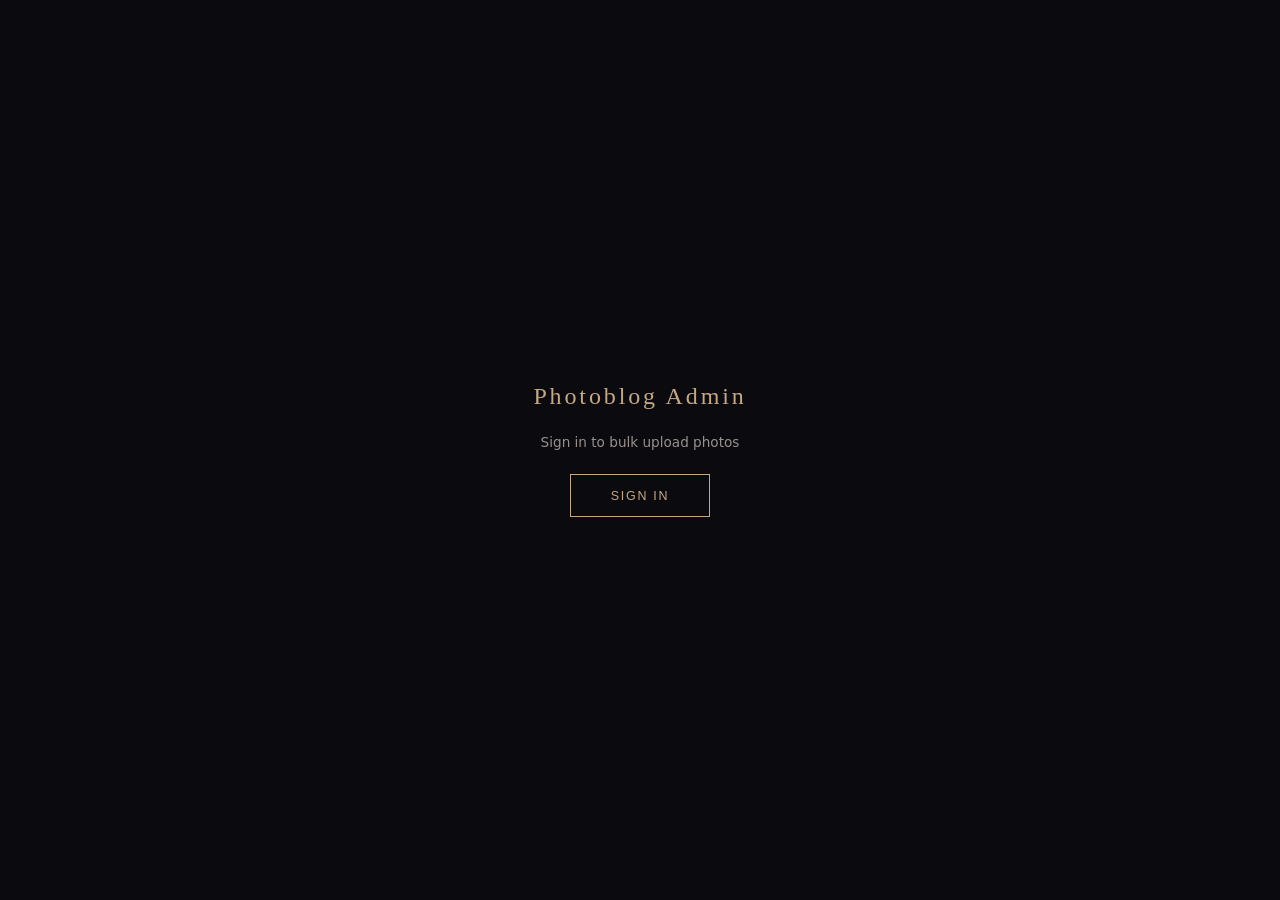
<file: admin/upload.html>
<!DOCTYPE html>
<html lang="en">
<head>
  <meta charset="UTF-8">
  <meta name="viewport" content="width=device-width, initial-scale=1.0">
  <title>Bulk Upload — Admin</title>
  <script src="https://identity.netlify.com/v1/netlify-identity-widget.js"></script>
  <style>
    :root {
      --bg: #0a0a0f; --bg-card: #111118; --bg-elevated: #16161f;
      --text: #e8e0d4; --text-muted: #98918e; --accent: #8ba3b5;
      --gold: #c4a882; --border: #1e1e2a; --green: #5a9e78; --err: #c07070;
    }
    *, *::before, *::after { margin: 0; padding: 0; box-sizing: border-box; }
    body { background: var(--bg); color: var(--text); font-family: system-ui, sans-serif; min-height: 100vh; }

    /* ── Login ── */
    #loginScreen {
      display: flex; flex-direction: column; align-items: center;
      justify-content: center; min-height: 100vh; gap: 1.5rem;
    }
    #loginScreen h1 { font-family: Georgia,serif; font-weight:300; font-size:1.5rem; color:var(--gold); letter-spacing:.12em; }
    #loginScreen p  { color: var(--text-muted); font-size: .85rem; }
    .btn-login {
      background: transparent; border: 1px solid var(--gold); color: var(--gold);
      padding: .85rem 2.5rem; font-size: .78rem; letter-spacing: .14em;
      text-transform: uppercase; cursor: pointer; transition: all .2s;
    }
    .btn-login:hover { background: var(--gold); color: var(--bg); }

    /* ── Upload screen ── */
    #uploadScreen { display: none; max-width: 1200px; margin: 0 auto; padding: 2rem; }

    .page-header {
      display: flex; align-items: center; justify-content: space-between;
      padding-bottom: 1.5rem; margin-bottom: 2rem; border-bottom: 1px solid var(--border);
    }
    .page-header h1 { font-family: Georgia,serif; font-weight:300; font-size:1.4rem; color:var(--gold); letter-spacing:.08em; }
    .page-header a { color:var(--accent); text-decoration:none; font-size:.78rem; letter-spacing:.1em; text-transform:uppercase; border-bottom:1px solid currentColor; }

    /* Drop zone */
    #dropZone {
      border: 2px dashed var(--border); background: var(--bg-card);
      padding: 4rem 2rem; text-align: center; cursor: pointer;
      transition: border-color .2s, background .2s; margin-bottom: 1.5rem;
    }
    #dropZone.dragover { border-color: var(--gold); background: var(--bg-elevated); }
    #dropZone .icon { font-size: 2.8rem; margin-bottom: .8rem; }
    #dropZone p { color: var(--text-muted); font-size: .88rem; line-height: 1.7; }
    #dropZone strong { color: var(--gold); }
    #dropZone .browse { cursor: pointer; text-decoration: underline; color: var(--accent); }

    /* Tags row */
    .tags-row { display: flex; align-items: center; gap: 1rem; margin-bottom: 1.8rem; }
    .tags-row label { color:var(--text-muted); font-size:.75rem; letter-spacing:.1em; text-transform:uppercase; white-space:nowrap; }
    .tags-row input {
      flex: 1; background: var(--bg-card); border: 1px solid var(--border);
      color: var(--text); padding: .7rem 1rem; font-size: .88rem; outline: none;
    }
    .tags-row input:focus { border-color: var(--accent); }
    .tags-row input::placeholder { color: var(--text-muted); opacity: .5; }

    /* Preview grid */
    #previewGrid { display: grid; grid-template-columns: repeat(auto-fill, minmax(240px, 1fr)); gap: 1.2rem; margin-bottom: 2rem; }

    .p-card { background: var(--bg-card); border: 1px solid var(--border); position: relative; overflow: hidden; }
    .p-card img { width:100%; aspect-ratio:3/2; object-fit:cover; display:block; }
    .p-card-fields { padding: .85rem; display: flex; flex-direction: column; gap: .55rem; }
    .p-card input, .p-card textarea {
      width:100%; background: var(--bg-elevated); border: 1px solid var(--border);
      color: var(--text); padding: .45rem .7rem; font-size: .8rem; font-family: inherit; outline: none;
    }
    .p-card input:focus, .p-card textarea:focus { border-color: var(--accent); }
    .p-card textarea { resize: none; height: 52px; }
    .p-card input::placeholder, .p-card textarea::placeholder { color: var(--text-muted); opacity: .45; }
    .remove-btn {
      position:absolute; top:.5rem; right:.5rem;
      background:rgba(10,10,15,.75); border:1px solid var(--border); color:var(--text);
      width:26px; height:26px; font-size:.78rem; cursor:pointer; display:flex; align-items:center; justify-content:center;
    }
    .badge {
      position:absolute; top:.5rem; left:.5rem; display:none;
      padding:.18rem .55rem; font-size:.68rem; letter-spacing:.08em; border:1px solid;
    }
    .p-card.uploading .badge { display:block; color:var(--accent); border-color:var(--accent); background:rgba(139,163,181,.12); }
    .p-card.done     .badge { display:block; color:var(--green); border-color:var(--green); background:rgba(90,158,120,.12); }
    .p-card.error    .badge { display:block; color:var(--err); border-color:var(--err); background:rgba(192,112,112,.12); }

    /* Actions */
    .actions {
      display: flex; align-items: center; gap: 1rem;
      padding-top: 1.5rem; border-top: 1px solid var(--border);
    }
    .btn { padding:.85rem 2rem; font-size:.78rem; letter-spacing:.12em; text-transform:uppercase; cursor:pointer; border:1px solid; transition:all .2s; font-family:inherit; }
    .btn-gold  { background:var(--gold); border-color:var(--gold); color:var(--bg); }
    .btn-gold:hover  { background:transparent; color:var(--gold); }
    .btn-gold:disabled { opacity:.4; cursor:not-allowed; }
    .btn-ghost { background:transparent; border-color:var(--border); color:var(--text-muted); }
    .btn-ghost:hover { border-color:var(--accent); color:var(--accent); }
    #statusMsg { margin-left:auto; font-size:.82rem; color:var(--accent); max-width:340px; text-align:right; }
    #statusMsg.err { color:var(--err); } #statusMsg.ok { color:var(--green); }

    /* Progress bar */
    #progressWrap { width:100%; height:3px; background:var(--border); margin-bottom:1.5rem; display:none; }
    #progressBar  { height:3px; background:var(--gold); width:0; transition:width .3s; }
  </style>
</head>
<body>

<!-- Login -->
<div id="loginScreen">
  <h1>Photoblog Admin</h1>
  <p>Sign in to bulk upload photos</p>
  <button class="btn-login" id="loginBtn">Sign In</button>
</div>

<!-- Upload -->
<div id="uploadScreen">
  <div class="page-header">
    <h1>&#128247; Bulk Photo Upload</h1>
    <a href="/admin/">&#8592; Back to CMS</a>
  </div>

  <div id="dropZone">
    <input type="file" id="fileInput" multiple accept="image/*" style="display:none">
    <div class="icon">&#128247;</div>
    <p><strong>Drag &amp; drop photos here</strong></p>
    <p>or <span class="browse" id="browseBtn">browse files</span> &mdash; JPG, PNG, WebP supported</p>
  </div>

  <div class="tags-row">
    <label>Tags for all:</label>
    <input type="text" id="defaultTags" placeholder="landscape, nature, travel  (comma-separated, applied to every photo)">
  </div>

  <div id="progressWrap"><div id="progressBar"></div></div>

  <div id="previewGrid"></div>

  <div class="actions" id="actionsRow" style="display:none">
    <button class="btn btn-gold" id="uploadBtn">Upload All Photos</button>
    <button class="btn btn-ghost" id="clearBtn">Clear All</button>
    <span id="statusMsg"></span>
  </div>
</div>

<script>
let files = [];

/* ── Auth ── */
netlifyIdentity.on('init', u => { if (u) showUpload(); });
netlifyIdentity.on('login', () => { netlifyIdentity.close(); showUpload(); });
document.getElementById('loginBtn').addEventListener('click', () => netlifyIdentity.open());

function showUpload() {
  document.getElementById('loginScreen').style.display = 'none';
  document.getElementById('uploadScreen').style.display = 'block';
}

async function jwt() {
  const u = netlifyIdentity.currentUser();
  if (!u) throw new Error('Not logged in');
  return u.jwt();
}

/* ── Drop zone ── */
const dz = document.getElementById('dropZone');
const fi = document.getElementById('fileInput');

dz.addEventListener('dragover',  e => { e.preventDefault(); dz.classList.add('dragover'); });
dz.addEventListener('dragleave', () => dz.classList.remove('dragover'));
dz.addEventListener('drop', e => {
  e.preventDefault(); dz.classList.remove('dragover');
  addFiles([...e.dataTransfer.files].filter(f => f.type.startsWith('image/')));
});
document.getElementById('browseBtn').addEventListener('click', e => { e.stopPropagation(); fi.click(); });
fi.addEventListener('change', () => { addFiles([...fi.files]); fi.value = ''; });

function addFiles(newFiles) {
  newFiles.forEach(file => {
    const title = file.name.replace(/\.[^.]+$/, '').replace(/[-_]+/g, ' ')
      .replace(/\b\w/g, c => c.toUpperCase());
    files.push({ file, title, description: '', url: URL.createObjectURL(file) });
  });
  render();
}

function render() {
  const grid = document.getElementById('previewGrid');
  const actions = document.getElementById('actionsRow');
  if (!files.length) { grid.innerHTML = ''; actions.style.display = 'none'; return; }
  actions.style.display = 'flex';
  grid.innerHTML = files.map((f, i) => `
    <div class="p-card" id="pc${i}">
      <img src="${f.url}" alt="">
      <span class="badge" id="bd${i}"></span>
      <button class="remove-btn" onclick="removeFile(${i})">&#x2715;</button>
      <div class="p-card-fields">
        <input type="text" placeholder="Title" value="${esc(f.title)}" oninput="files[${i}].title=this.value">
        <textarea placeholder="Description (optional)" oninput="files[${i}].description=this.value">${esc(f.description)}</textarea>
      </div>
    </div>`).join('');
}

function removeFile(i) {
  URL.revokeObjectURL(files[i].url);
  files.splice(i, 1);
  render();
}

document.getElementById('clearBtn').addEventListener('click', () => {
  files.forEach(f => URL.revokeObjectURL(f.url));
  files = []; render(); setStatus('');
  document.getElementById('progressWrap').style.display = 'none';
  document.getElementById('progressBar').style.width = '0';
});

/* ── Upload ── */
document.getElementById('uploadBtn').addEventListener('click', uploadAll);

async function uploadAll() {
  if (!files.length) return;
  const btn = document.getElementById('uploadBtn');
  btn.disabled = true;
  const pw = document.getElementById('progressWrap');
  const pb = document.getElementById('progressBar');
  pw.style.display = 'block';

  try {
    const tok = await jwt();
    const base = '/.netlify/git/github';
    const h = { 'Authorization': `Bearer ${tok}`, 'Content-Type': 'application/json' };

    setStatus('Fetching repo state…');
    const ref    = await api(`${base}/git/refs/heads/main`, h);
    const commit = await api(`${base}/git/commits/${ref.object.sha}`, h);

    setStatus('Reading photos.json…');
    const pjRes  = await fetch(`${base}/contents/photos.json`, { headers: h });
    let existing = [];
    if (pjRes.ok) {
      const pjData = await pjRes.json();
      existing = JSON.parse(atob(pjData.content.replace(/\s/g,''))).photos || [];
    }

    const tags = document.getElementById('defaultTags').value
      .split(',').map(t => t.trim()).filter(Boolean);

    const treeItems = [];
    const newEntries = [];
    let done = 0;

    for (let i = 0; i < files.length; i++) {
      const f = files[i];
      const card  = document.getElementById(`pc${i}`);
      const badge = document.getElementById(`bd${i}`);
      card.classList.add('uploading');
      badge.textContent = 'Uploading…';
      setStatus(`Uploading ${i+1} / ${files.length}: ${f.file.name}`);

      try {
        const b64  = await toBase64(f.file);
        const blob = await api(`${base}/git/blobs`, h, { content: b64, encoding: 'base64' });
        const ext  = f.file.name.split('.').pop().toLowerCase() || 'jpg';
        const slug = (f.title||'photo').toLowerCase().replace(/[^a-z0-9]+/g,'-').replace(/^-|-$/g,'');
        const path = `images/uploads/${Date.now()}-${slug}.${ext}`;

        treeItems.push({ path, mode: '100644', type: 'blob', sha: blob.sha });
        newEntries.push({
          title: f.title || f.file.name,
          image: `/${path}`,
          description: f.description || '',
          date: new Date().toISOString().split('T')[0],
          tags
        });

        card.classList.remove('uploading'); card.classList.add('done');
        badge.textContent = '✓ Done';
      } catch {
        card.classList.remove('uploading'); card.classList.add('error');
        badge.textContent = '✗ Failed';
      }

      done++;
      pb.style.width = `${Math.round((done / files.length) * 80)}%`;
    }

    if (!newEntries.length) throw new Error('All uploads failed');

    setStatus('Saving photos.json…');
    const updated  = { photos: [...existing, ...newEntries] };
    const jsonB64  = btoa(unescape(encodeURIComponent(JSON.stringify(updated, null, 2))));
    const jsonBlob = await api(`${base}/git/blobs`, h, { content: jsonB64, encoding: 'base64' });
    treeItems.push({ path: 'photos.json', mode: '100644', type: 'blob', sha: jsonBlob.sha });

    setStatus('Creating commit…');
    pb.style.width = '90%';
    const newTree   = await api(`${base}/git/trees`,   h, { base_tree: commit.tree.sha, tree: treeItems });
    const newCommit = await api(`${base}/git/commits`, h, {
      message: `Add ${newEntries.length} photo(s) via bulk upload`,
      tree: newTree.sha, parents: [ref.object.sha]
    });
    await api(`${base}/git/refs/heads/main`, h, { sha: newCommit.sha }, 'PATCH');

    pb.style.width = '100%';
    setStatus(`✓ ${newEntries.length} photo(s) uploaded! Site redeploys in ~30 sec.`, 'ok');
    btn.disabled = false;

    setTimeout(() => {
      files.forEach(f => URL.revokeObjectURL(f.url));
      files = []; render();
      pb.style.width = '0'; pw.style.display = 'none';
    }, 4000);

  } catch (err) {
    setStatus(`Error: ${err.message}`, 'err');
    btn.disabled = false;
  }
}

async function api(url, headers, body, method) {
  const m = method || (body ? 'POST' : 'GET');
  const res = await fetch(url, { method: m, headers, body: body ? JSON.stringify(body) : undefined });
  if (!res.ok) throw new Error(`${m} ${url} → ${res.status}`);
  return res.json();
}

function toBase64(file) {
  return new Promise((res, rej) => {
    const r = new FileReader();
    r.onload  = () => res(r.result.split(',')[1]);
    r.onerror = rej;
    r.readAsDataURL(file);
  });
}

function setStatus(msg, type = '') {
  const el = document.getElementById('statusMsg');
  el.textContent = msg; el.className = type;
}

function esc(s) {
  return String(s).replace(/&/g,'&amp;').replace(/</g,'&lt;').replace(/>/g,'&gt;').replace(/"/g,'&quot;');
}
</script>
</body>
</html>
</file>
